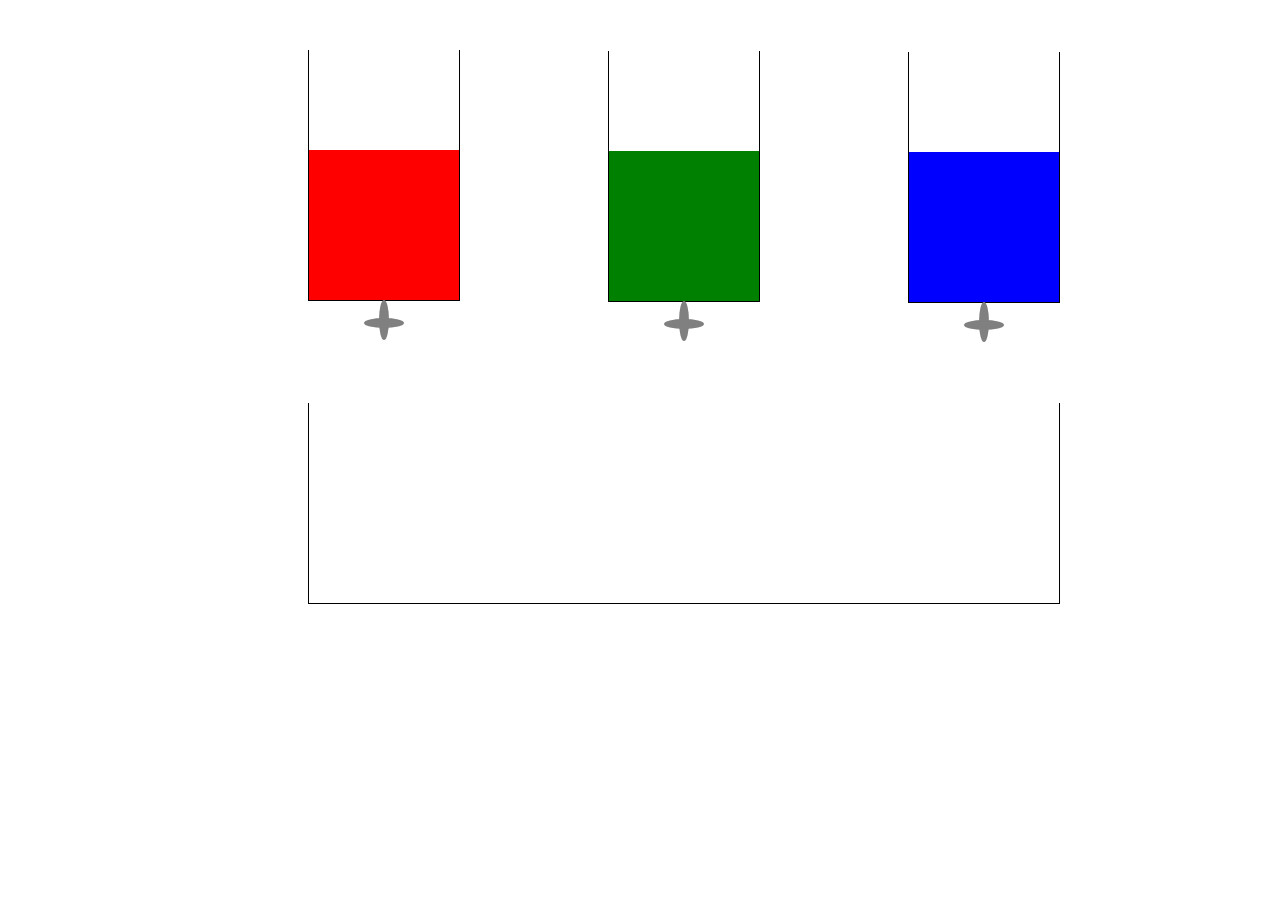
<file: 12 (RGB Water Tank)/index.html>
<!DOCTYPE html>
<html lang="en">
<head>
	<meta charset="UTF-8">
	<title>Document</title>
	<link rel="stylesheet" href="index.css">
	<script src="https://ajax.googleapis.com/ajax/libs/jquery/3.2.1/jquery.min.js"></script>
	<script src="index.js"></script>
</head>
<body>
	<div class="top">
		<div  class="top1">
			<div class="top11">
				
			</div>
			<div class="top12" id="top12">
				
			</div>
			<div class="top13" id="top13">
				
			</div>
			<div class="top14" id="top14">
				
			</div>
		</div>
		<div  class="top2">
			<div class="top22">
				
			</div>
			<div class="top21" id="top21">
				
			</div>
			<div class="top23" id="top23">
				
			</div>
			<div class="top24" id="top24">
				
			</div>
		</div>
		<div  class="top3">
			<div class="top33">
				
			</div>
			<div class="top31" id="top31">
				
			</div>
			<div class="top32" id="top32">
				
			</div>
			<div class="top34" id="top34">
				
			</div> 
		</div>
		<div  class="top4">
			<div class="top44" id="top44">
				
			</div>
		</div>
	</div>
</body>
</html>
</file>
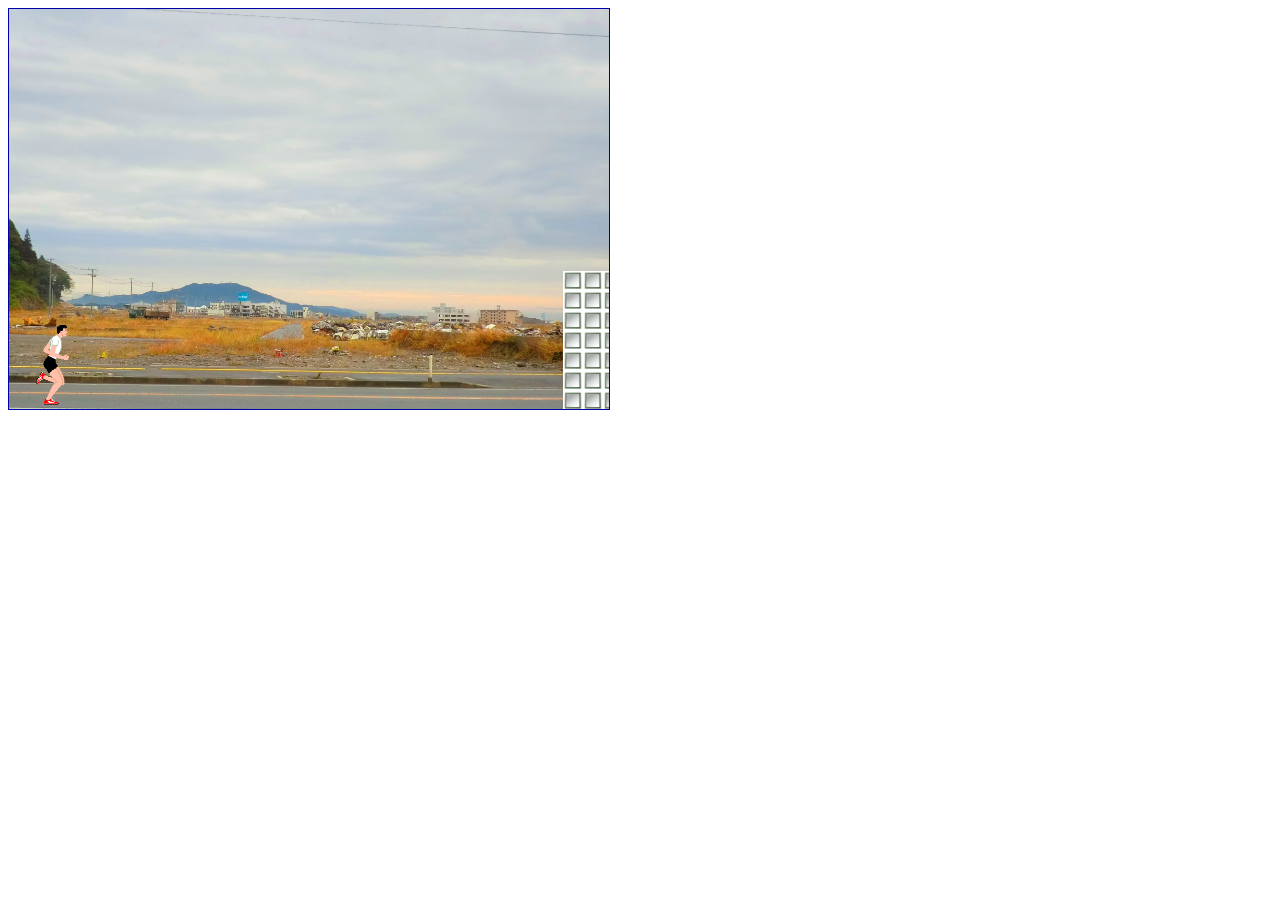
<file: 3 (Building Jump)/index.html>
<!DOCTYPE html>
<html>
<head>
	<title>
		Puzzle 1 - Codingmart Technologies
	</title>
	<script src="jquery-1.11.1.min.js"></script>
	<style>
		.panel{
			height: 400px;
			width: 600px;
			position: relative;
			border: 1px solid #00a;
			overflow: hidden;
			background-image: url('street.png');
			background-size: cover;
		}
		.person img {
			height: 90px;
		}
		.person{
			display: inline-block;
			position: absolute;
			bottom: 0px;
			/*-webkit-transition: all 0.1s ease-in-out;
			   -moz-transition: all 0.1s ease-in-out;
			    -ms-transition: all 0.1s ease-in-out;
			     -o-transition: all 0.1s ease-in-out;
			        transition: all 0.1s ease-in-out;*/
		}
		.pillar{
			bottom: 0px;
			position: absolute;
			background-image: url('building.jpg');
			background-size: 20px 20px;
		}
		.red{
			color:red;
		}
	</style>
</head>
<body>
	<div class="panel">
		<div class="person">
			<img src="person.gif" alt="">
		</div>
	</div>
	<!-- <p id="somed"></p> -->
	<!-- <p id="somet"></p> -->
    <!-- <p id="somex" class="red">Jump called !</p> -->
	<script>
		$(document).ready(function($) {
			var height;
			var width;
			function createElement(height,width) {
				newElement = $('<span/>',{
					class: "pillar",
				})
				rightSize = width + 5 ;
				leftSize = width + 600 +5 ;

				newElement.css({height: height+'px', width: width+'px',left: leftSize+'px'})
				newElement.appendTo('.panel')
				newElement.animate({
					left: '-'+rightSize+'px'
				},3000, function() {
					newElement.remove()
					redraw()
				});

			}
			function redraw(){
				height = Math.floor(Math.random() * (300 - 10)) + 10
				width = Math.floor(Math.random() * (300 - 30)) + 30
				//$("#somed").html("height:"+height+" | width:"+width);
				createElement(height,width)
			}
			redraw()

			function checkPillar(){
				setTimeout(function() {
					Jump()
					checkPillar()
				})
			}
			checkPillar()
			
			function Jump(){
					//$("#somex").toggleClass("red");
					
					var n = parseInt($(".pillar").css("left")); //convert to get Int Value
					
					//$("#somet").html("left:"+leftSize+" | right:"+rightSize+" | pillar:"+n);
					
					
					if(n < 100){
						$(".person").css({bottom: height});
					}
					if(n < -width){
						$(".person").css({bottom: '0'});
					}
					//$(".person").animate({ bottom: '230px' }, 3000);
				}
		});
	</script>
</body>
</html>
</file>
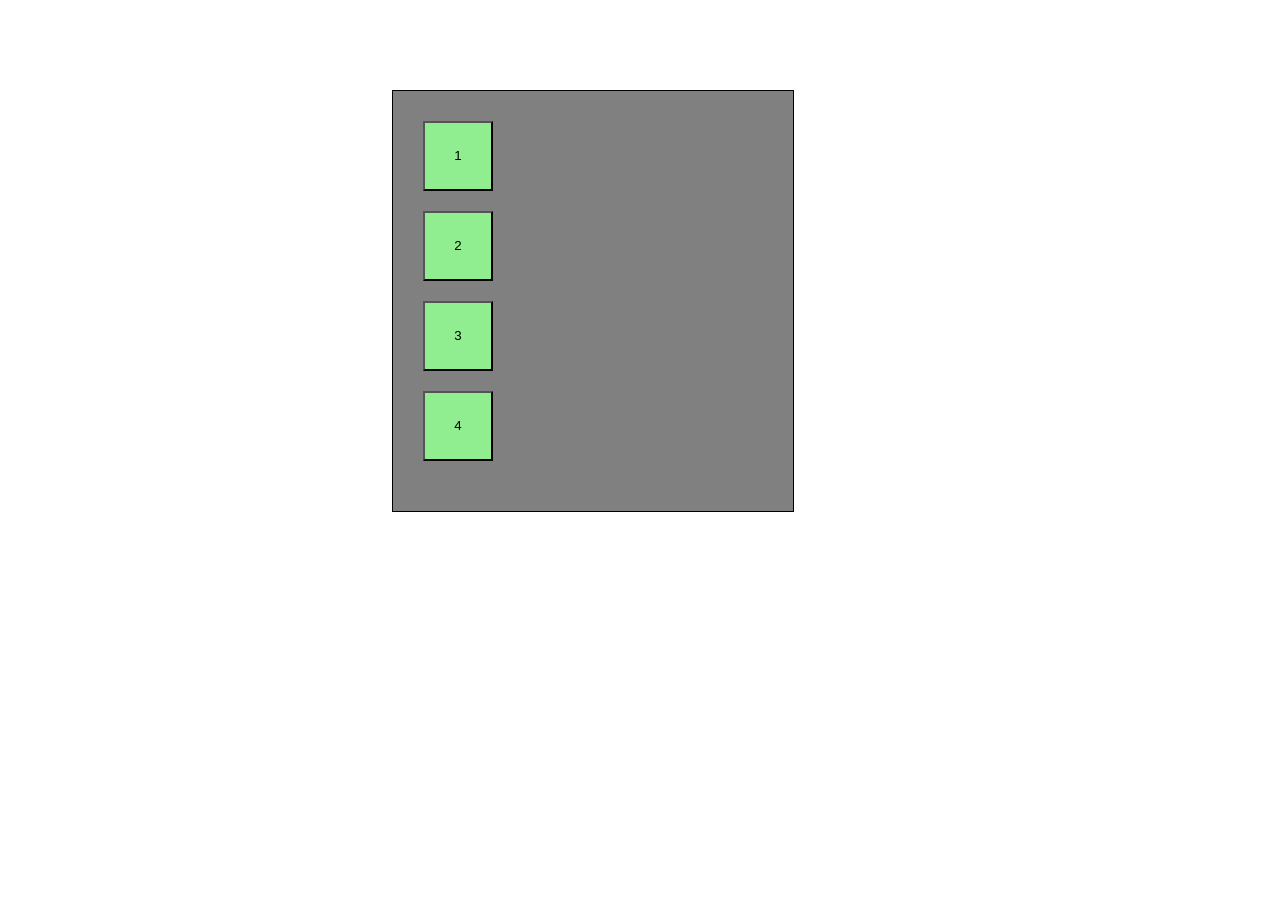
<file: 8 (4 Box Move)/index.html>
<!DOCTYPE html>
<html lang="en">
<head>
	<meta charset="UTF-8">
	<title>Mainpage</title>
	<link rel="stylesheet" href="index.css">
	<script src="http://code.jquery.com/jquery-3.2.1.js"></script>
	<script type="text/javascript" src="index.js"></script>
</head>
<body>
	<div id="box">
		<button id="button1">1</button>
		<button id="button2">2</button>
		<button id="button3">3</button>
		<button id="button4">4</button>
	</div>
</body>
</html>
</file>
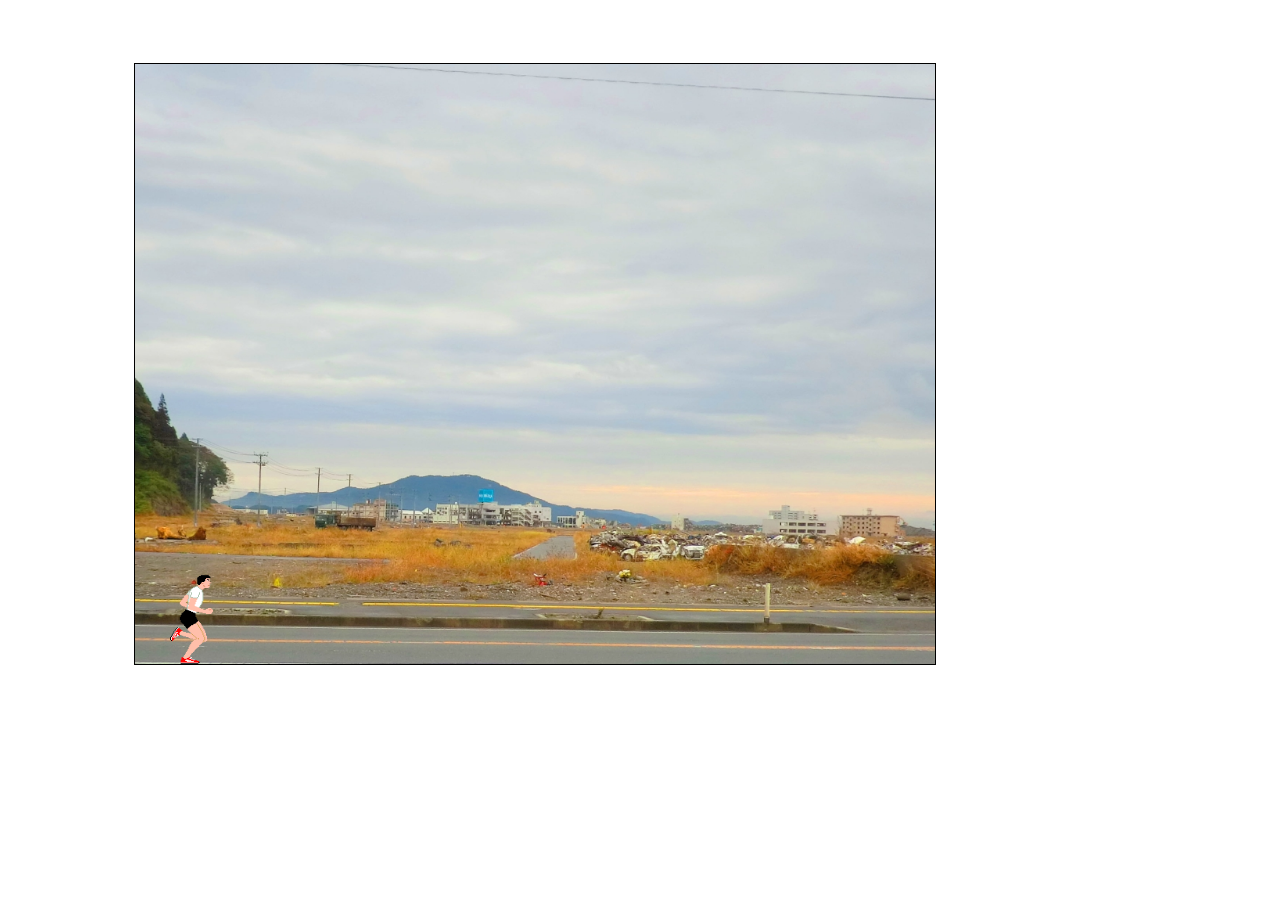
<file: 3 (Building Jump)/Another One/index.html>
<!DOCTYPE html>
<html lang="en">
<head>
    <meta charset="UTF-8">
    <title>Puzzle1</title>
    <style>
        .backimg
        {
            position: relative;
            width: 800px;
            height: 600px;
            overflow:hidden;
            margin-left:10%;
            margin-top:5%;
            border: 1px solid black;
            background-image:url("street.png");
            background-size:cover ;
        }
        .img1
        {
            position: absolute;
            bottom:0px;
            width: 100px;
            height: 100px;
        }
        .flat
        {
            position: absolute;
            background-image: url("building.jpg");
            background-size: 20px 20px;
            background-repeat:repeat;
            bottom:0px;
            right: -300px;
            height: 200px;
            width: 100px;
            border:1px solid black;
        }
    </style>
    <script src="https://ajax.aspnetcdn.com/ajax/jQuery/jquery-3.3.1.min.js"></script>
    <script>
     $(document).ready(function()
     {
     setInterval(function(){
         newflat=$('<span/>',{
             class:"flat"
         });
         newflat.appendTo('.backimg');
         var a=Math.random();
         var height=(30*a)+20;
         var width=(10*a)+20;
         newflat.css({"height":height+"%","width":width+"%"});
         var left=0-width-2;
         newflat.animate({"left":left+"%"},3500,function(){
             $(".img1").css("bottom","0px");
             clearInterval(itr);
         });
         var itr=setInterval(function(){
             $(".img1").css("bottom",height+"%");
         },2200);
     },2500);
    });
    </script>
</head>
<body>
<div class="backimg">
<img class="img1" src="person.gif" alt="image"></div>
</div>
</body>
</html>
</file>
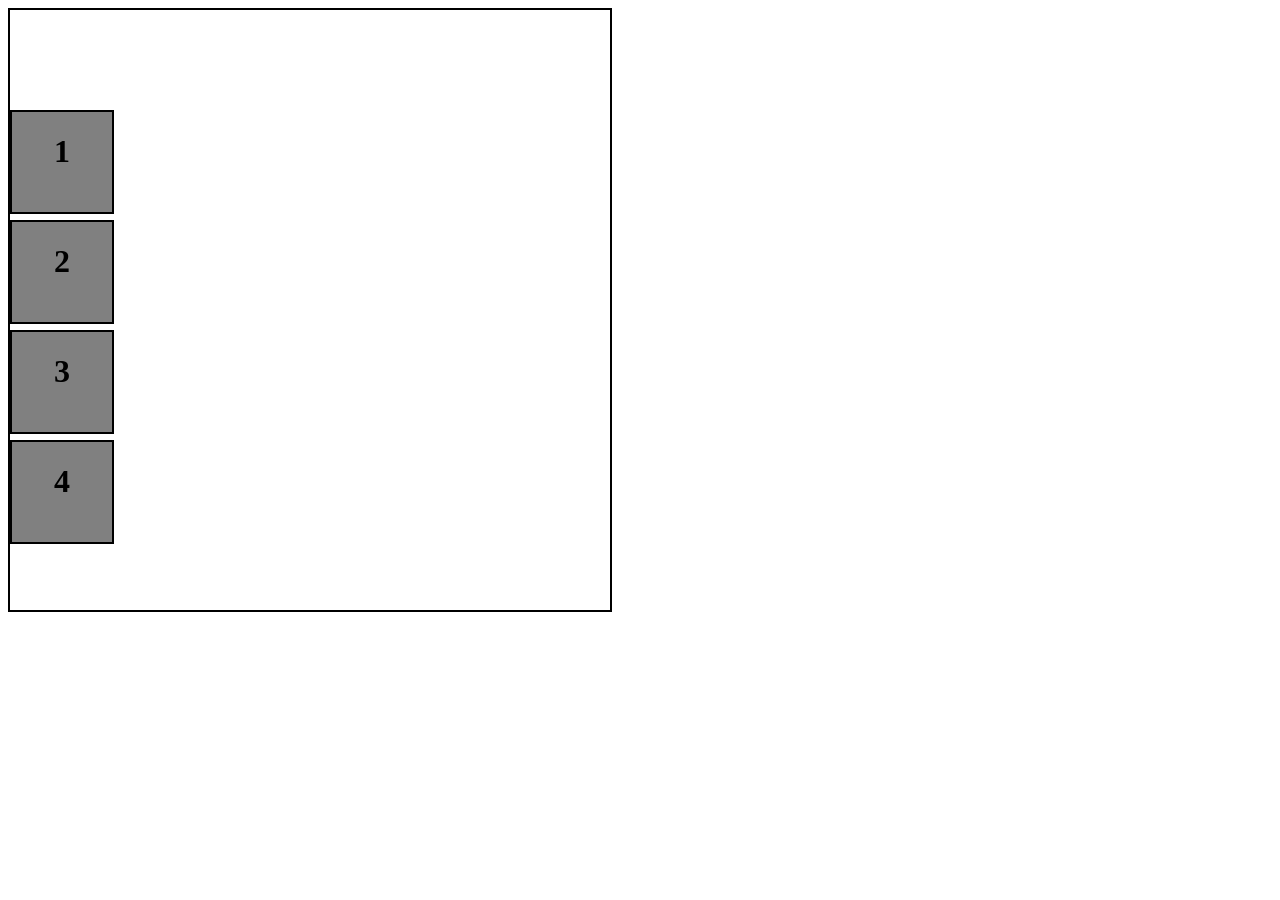
<file: 8 (4 Box Move)/Another One/index.html>
<html>
<head>
<title>Puzzle 2.2
</title>
<link href="st.css" type="text/css" rel="stylesheet">
<script src="jquery-1.11.1.min.js"></script>
<script src="scrip.js"></script>
</head>
<body>
<div id="continer">
<div id="box1">
<h1>1</hi>
</div>
<div id="box2">
<h1>2</hi>
</div>
<div id="box3">
<h1>3</hi>
</div>
<div id="box4">
<h1>4</hi>
</div>
</div>
</body>
</html>
</file>
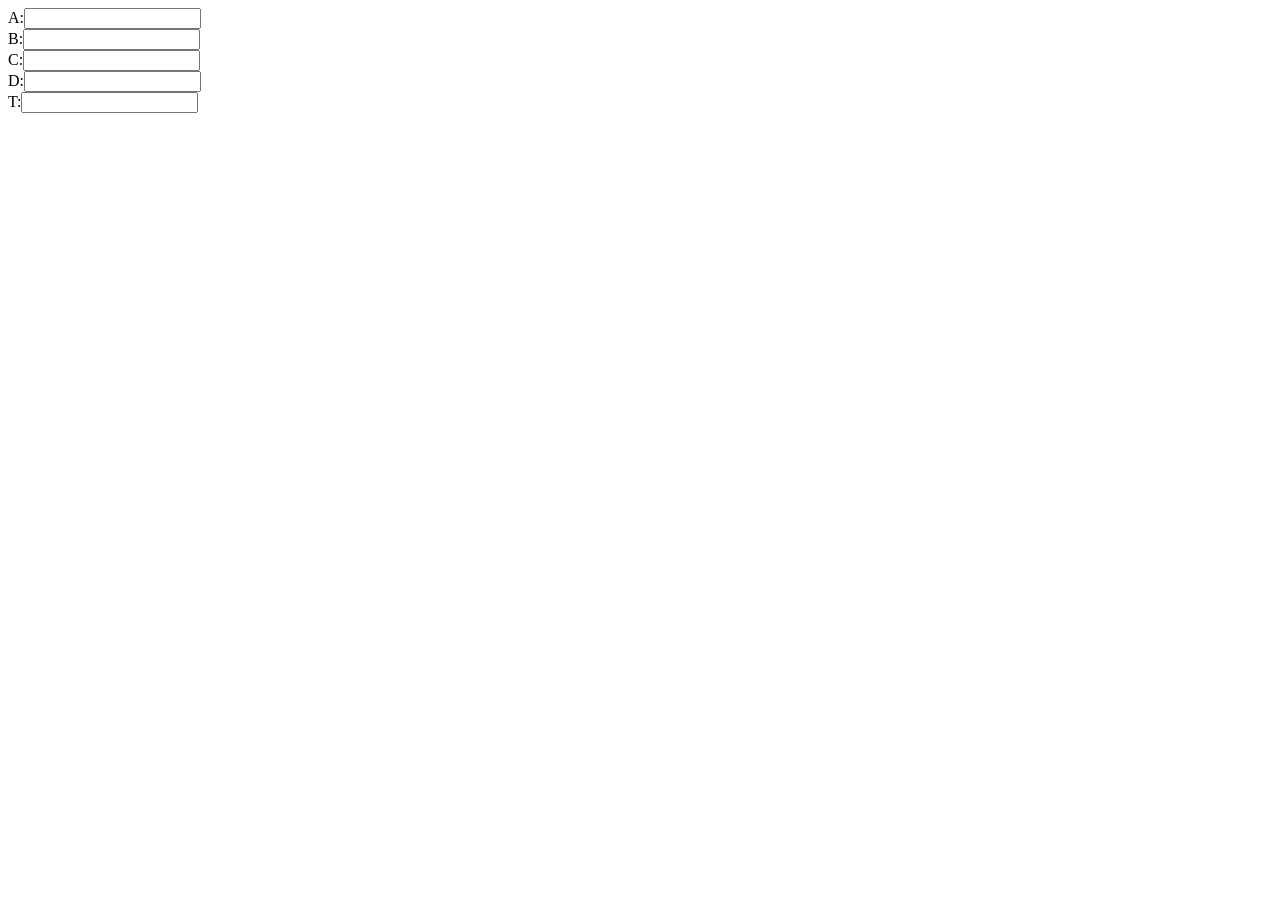
<file: 1 (4 Sum)/index EY.html>
<!DOCTYPE html>
<html>
<head>
	<title>Sample 4 Sum</title>
	<script src="jquery-1.11.1.min.js"></script>
	<script src="https://ajax.googleapis.com/ajax/libs/jquery/3.3.1/jquery.min.js"></script>
	<script type="text/javascript">
		$(document).ready(function()
		{
			var t1=0;
			var y1=false,y2=false,y3=false,y4=false,y5=false;
			var x1,x2,x3,x4,x5;
			$(".a1").blur(function()
			{
			  x1=parseInt($(".a1").val());
              t1++;
              y1=true;
              check();
			});
			$(".a2").blur(function()
			{
			  x2=parseInt($(".a2").val());
              t1++;
              y2=true;
              check();
			});
			$(".a3").blur(function()
			{
			  x3=parseInt($(".a3").val());
              t1++;
              y3=true;
              check();
			});
			$(".a4").blur(function()
			{
			  x4=parseInt($(".a4").val());
              t1++;
              y4=true;
              check();
			});
			$(".a5").blur(function()
			{
			  x5=parseInt($(".a5").val());
              y5=true;
			});
			function check()
			{
			if(y5==true && t1==3)
			{
				if(y2==true && y3==true && y4==true)
				{
					var ans=x5-(x2+x3+x4);
					$(".a1").val(ans);
				}
				else if(y3==true && y4==true && y1==true)
				{
					var ans=x5-(x3+x4+x1);
					$(".a2").val(ans);
				}
				else if(y4==true && y1==true && y2==true)
				{
					var ans=x5-(x4+x1+x2);
					$(".a3").val(ans);
				}
				else  if(y1==true && y2==true && y3==true)
				{
					var ans=x5-(x1+x2+x3);
					$(".a4").val(ans);
				}
			}
		}
		});
	</script>
</head>
<body>
A:<input type="text" class="a1" name="a" /><br />
B:<input type="text" class="a2" name="b" /><br />
C:<input type="text" class="a3" name="c" /><br />
D:<input type="text" class="a4" name="d" /><br />
T:<input type="text" class="a5" name="t" /><br />
</body>
</html>
</file>
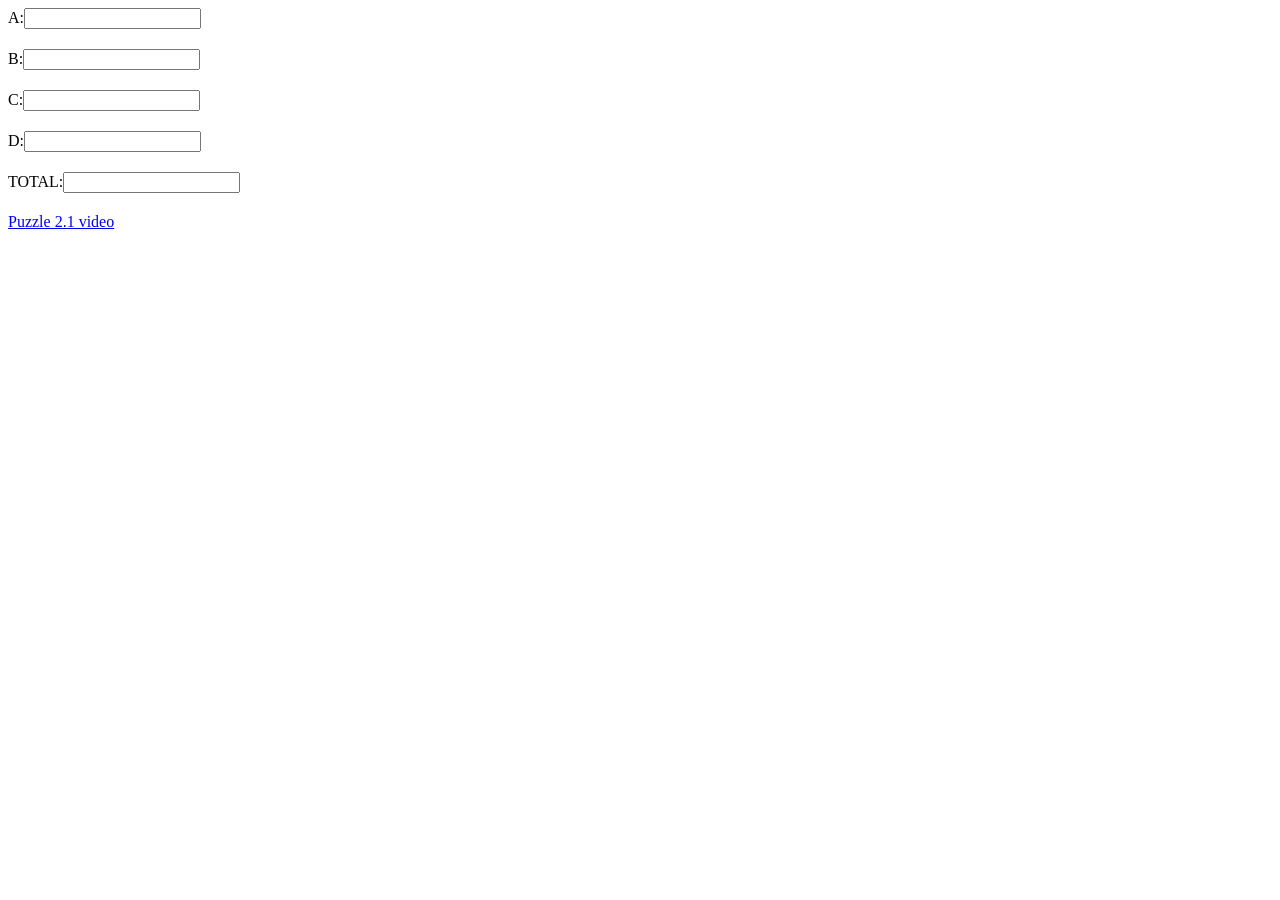
<file: 1 (4 Sum)/index JQ.html>
<!doctype html>
<html>
 <head>
  <title>Puzzle 2.1</title>
  <script src="jquery-1.11.1.min.js"></script>
  <style>
     input{
         margin-bottom: 20px;
     }
     </style>
 </head>
 <body>
     <form id="form">
         <label>A:<input type="text" id="a" name="a" /><br /></label>
         <label>B:<input type="text" id="b" name="b" /><br /></label>
         <label>C:<input type="text" id="c" name="c" /><br /></label>
         <label>D:<input type="text" id="d" name="d" /><br /></label>
         <label>TOTAL:<input type="text" id="total" name="total" /></label>
     </form>
     <a href="https://www.youtube.com/watch?v=Z1x4v6yFQnQ">Puzzle 2.1 video</a>
  <script src="https://ajax.googleapis.com/ajax/libs/jquery/2.2.4/jquery.min.js"></script>
  <script src="script.js" type="text/javascript"></script>
 </body>
</html>
</file>
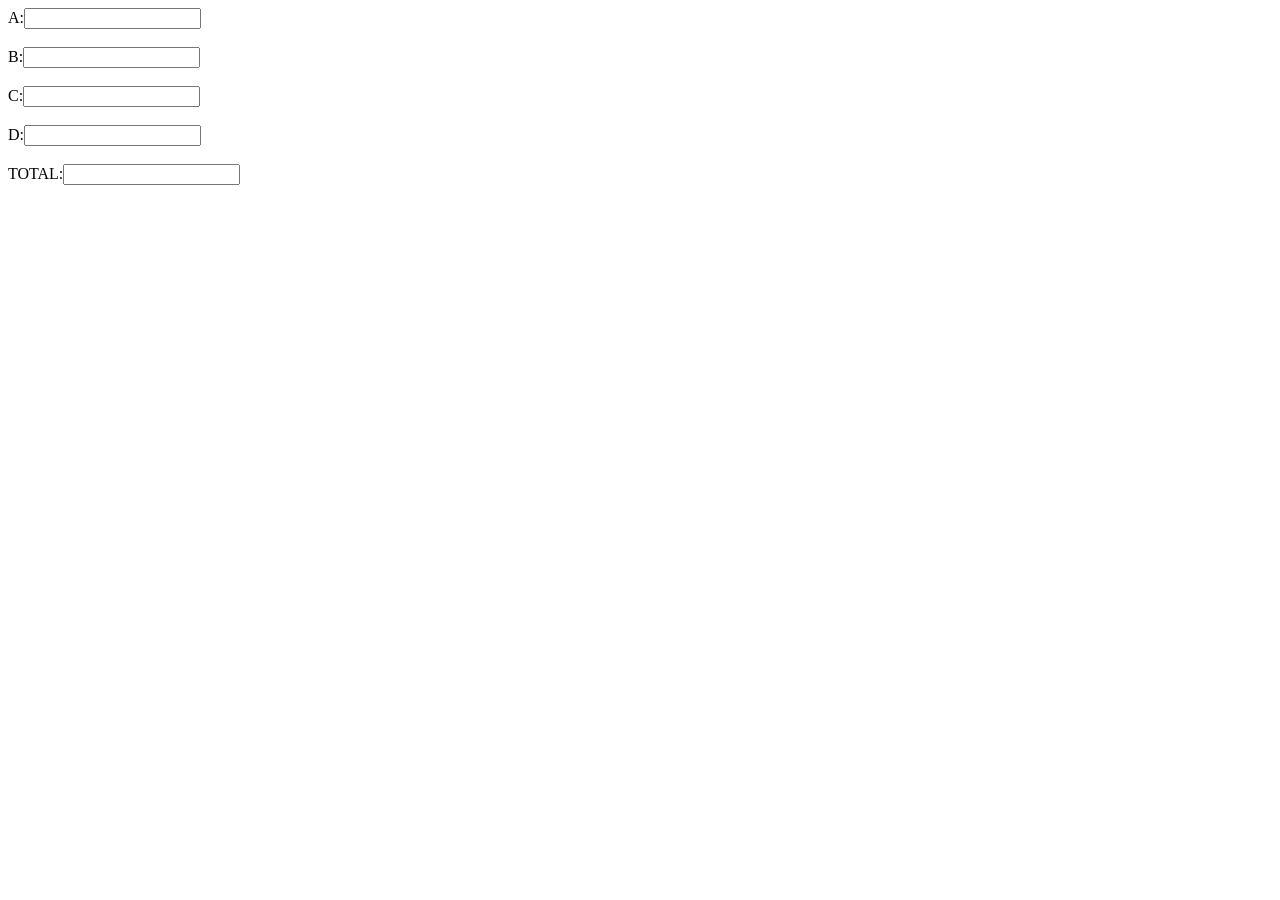
<file: 1 (4 Sum)/index JS.html>
<!DOCTYPE html>
<html>
<head>
	<title>put number in four div create total</title>
	<script type="text/javascript">
		function func()
		{
			 var c = 0;
	   var d ;
	if(document.f1.s.value!=''){
	      if(document.f1.a.value!="")c++;
		  else d=1;
		  if(document.f1.b.value!="")c++;
		  else d=2;
		  if(document.f1.c.value!="")c++;
		  else d=3;
		  if(document.f1.d.value!="")c++;
		  else d=4;
	      if(c==3){
		    var tot = parseInt(document.f1.s.value);
			var x , y, z;
		    switch(d){
			  case 1:
			  x=parseInt(document.f1.b.value);
			  y=parseInt(document.f1.c.value);
			  z=parseInt(document.f1.d.value);
			  document.f1.a.value=tot-x-y-z;
			  break;
			  case 2:
			  x=parseInt(document.f1.a.value);
			  y=parseInt(document.f1.c.value);
			  z=parseInt(document.f1.d.value);
			  document.f1.b.value=tot-x-y-z;
			  break;
			  case 3:
			  x=parseInt(document.f1.a.value);
			  y=parseInt(document.f1.b.value);
			  z=parseInt(document.f1.d.value);
			  document.f1.c.value=tot-x-y-z;
			  break;
			  case 4:
			  x=parseInt(document.f1.a.value);
			  y=parseInt(document.f1.b.value);
			  z=parseInt(document.f1.c.value);
			  document.f1.d.value=tot-x-y-z;
			  break;
			
			}
		  }
	   }else{
         if((document.f1.a.value!="")&&(document.f1.b.value!="")&&(document.f1.c.value!="")&&(document.f1.d.value!="")){
		   document.f1.s.value=parseInt(document.f1.a.value)+parseInt(document.f1.b.value)+parseInt(document.f1.c.value)+parseInt(document.f1.d.value);
		 }
	   }
	    }
	</script>
</head>
<body>
<form name="f1">
A:<input type="number" onKeyUp="func()" name="a"><br><br>
B:<input type="number" onKeyUp="func()" name="b"><br><br>
C:<input type="number" onKeyUp="func()" name="c"><br><br>
D:<input type="number" onKeyUp="func()" name="d"><br><br>
TOTAL:<input type="number" onKeyUp="func()" name="s">
</form>
</body>
</html>
</file>
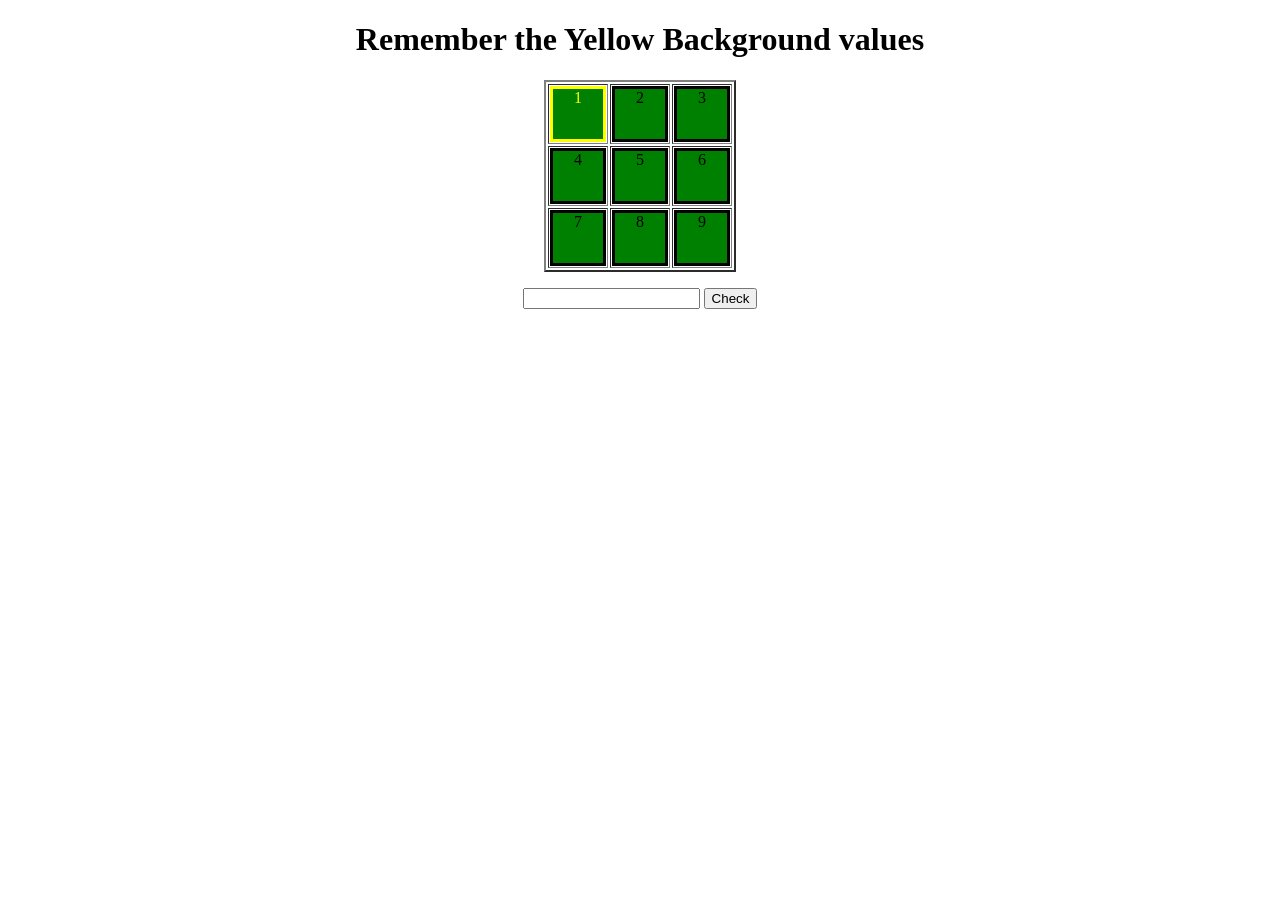
<file: 10 (Remember)/Remember.html>
<!DOCTYPE html>
<html>
<head>
	<script src="https://ajax.googleapis.com/ajax/libs/jquery/3.3.1/jquery.min.js"></script>

<style>
div {
			width: 50px;
			height: 50px;
			background-color: green;
			border-style: solid;
			text-align: center;
		}
</style>
</head>
<body>
<center>
	<h1>Remember the Yellow Background values</h1>
<table border="2" id="myDIV">
	<tr>
		<td><div id="d0">1</div></td>
			<td><div id="d1">2</div></td>
				<td><div id="d2">3</div></td>
	</tr>
	<tr>
		<td><div id="d3">4</div></td>
			<td><div id="d4">5</div></td>
				<td><div id="d5">6</div></td>
	</tr>
	<tr>
		<td><div id="d6">7</div></td>
			<td><div id="d7">8</div></td>
				<td><div id="d8">9</div></td>
	</tr>
</table>
<p id="demo2"></p>
<form name=f>
	<input type="text" name="in">
	<input type="button" name="ok" value="Check" onclick="chec()">
</form>

</center>



<script>
    var tim=setInterval(myFun,400);
    var i=0;
    var x="";
    function myFun()
    {
        document.getElementById("d0").style.color = "black";
        document.getElementById("d1").style.color = "black";
        document.getElementById("d2").style.color = "black";
        document.getElementById("d3").style.color = "black";
        document.getElementById("d4").style.color = "black";
        document.getElementById("d5").style.color = "black";
        document.getElementById("d6").style.color = "black";
        document.getElementById("d7").style.color = "black";
        document.getElementById("d8").style.color = "black";
     var div="d";
     //var div="w";  //demo
     var dvalue=Math.floor(Math.random() * 8);
     var d=div.concat(dvalue);
     document.getElementById(d).style.color = "yellow";
     //document.getElementById(w).style.color = "pink";  //demo
      dvalue=parseInt(dvalue)+parseInt(1);
     if(x.includes(dvalue))
     {}
     else
     {
     	x=x.concat(dvalue);
     }
          console.log(x);
      i++;
     if(i>5)
     {
    document.getElementById("myDIV").style.display = "none";
     clearInterval(tim);
     }
    }
    function chec()
    {
    	var c=f.in.value;
    	if(x==c)
    	{
    	document.getElementById("demo2").innerHTML="true";	
    	}
    	else
    	{
    		document.getElementById("demo2").innerHTML="false";
    	}
    }

</script>

</body>
</html>
</file>
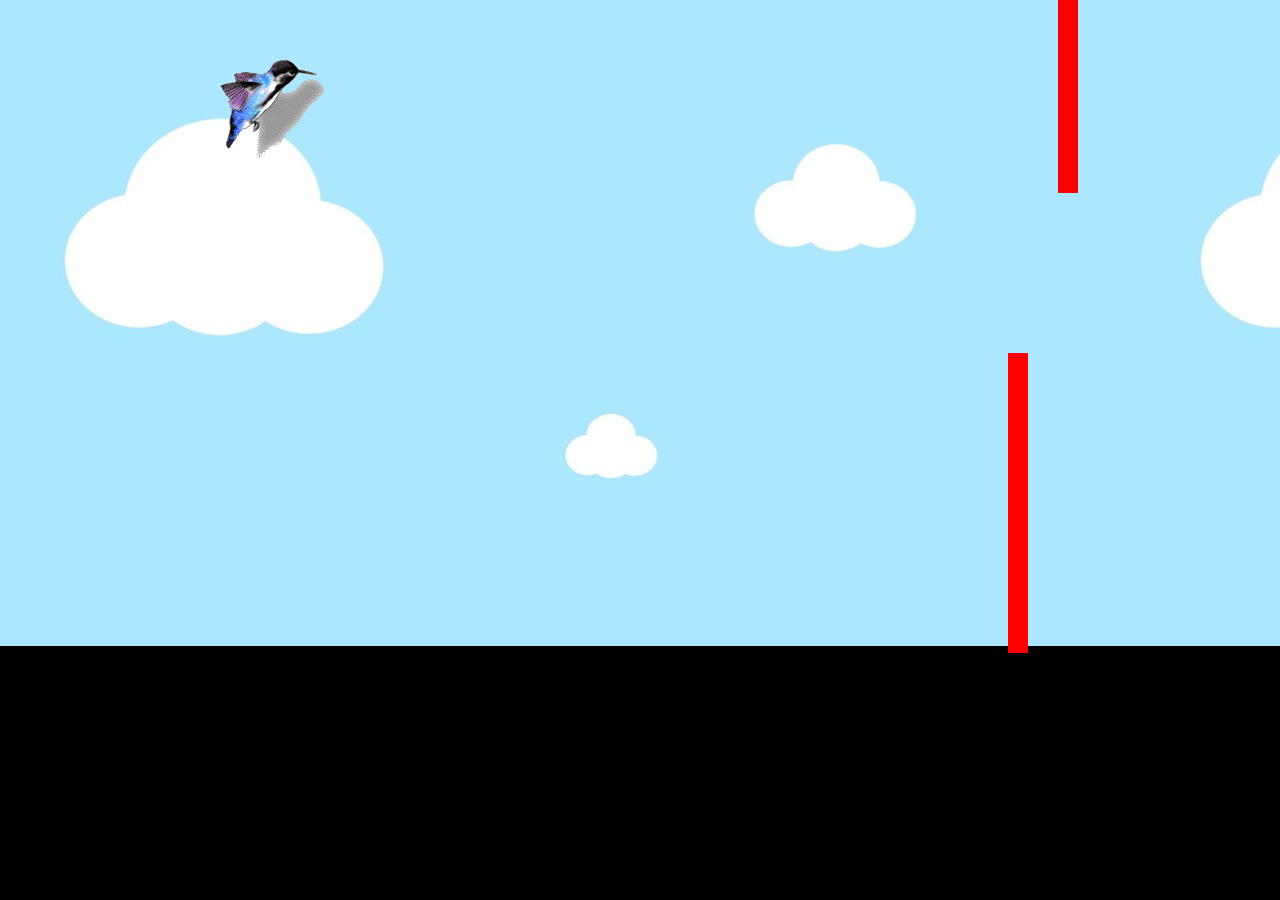
<file: 13 (Fly)/fly.html>
<html>
<head>
<link href="st.css" type="text/css" rel="stylesheet"/>
 <script src="jquery-1.11.1.min.js"></script>
<script src="fscr.js"></script>
</head>
<body >

  <div id="banner" >
  <div id="bri1">
</div>
<div id="bri2">
</div>
  <img src="bird.gif" id="bird"/>
 
  </div>
</body>
</html>
</file>
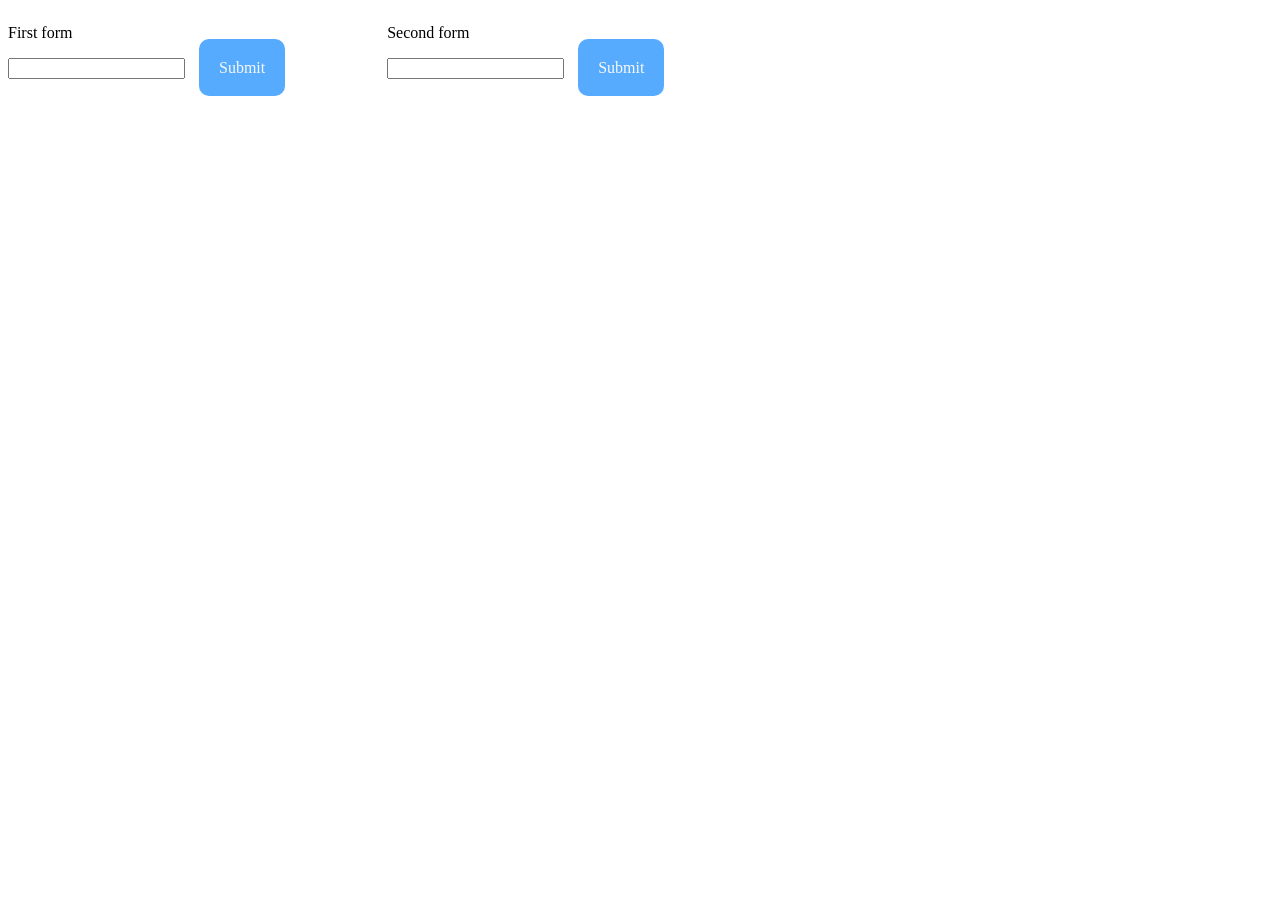
<file: 2 (A B Form)/index CX.html>
<!doctype html>
<html>
 <head>
  <title>Puzzle 2.5</title>
  <script src="jquery-1.11.1.min.js"></script>
 <link href="style.css" type="text/css" rel="stylesheet" > 
 </head>
 <body>
   <div id="firstform">
      <p>First form</p>
      <input id="f" type="text" name="first" />
      <span id="fbutton" class="button">Submit</span>
      <div id="fcontent"></div>
   </div>
   <div id="secondform">
     <p>Second form</p>
      <input id="s" type="text" name="second" />
      <span id="sbutton" class="button">Submit</span>
      <div id="scontent"></div>
   </div>
   <div id=result></div>

  <script src="https://ajax.googleapis.com/ajax/libs/jquery/2.2.4/jquery.min.js"></script>
  <script src="script.js" type="text/javascript"></script>
 </body>
</html>
</file>
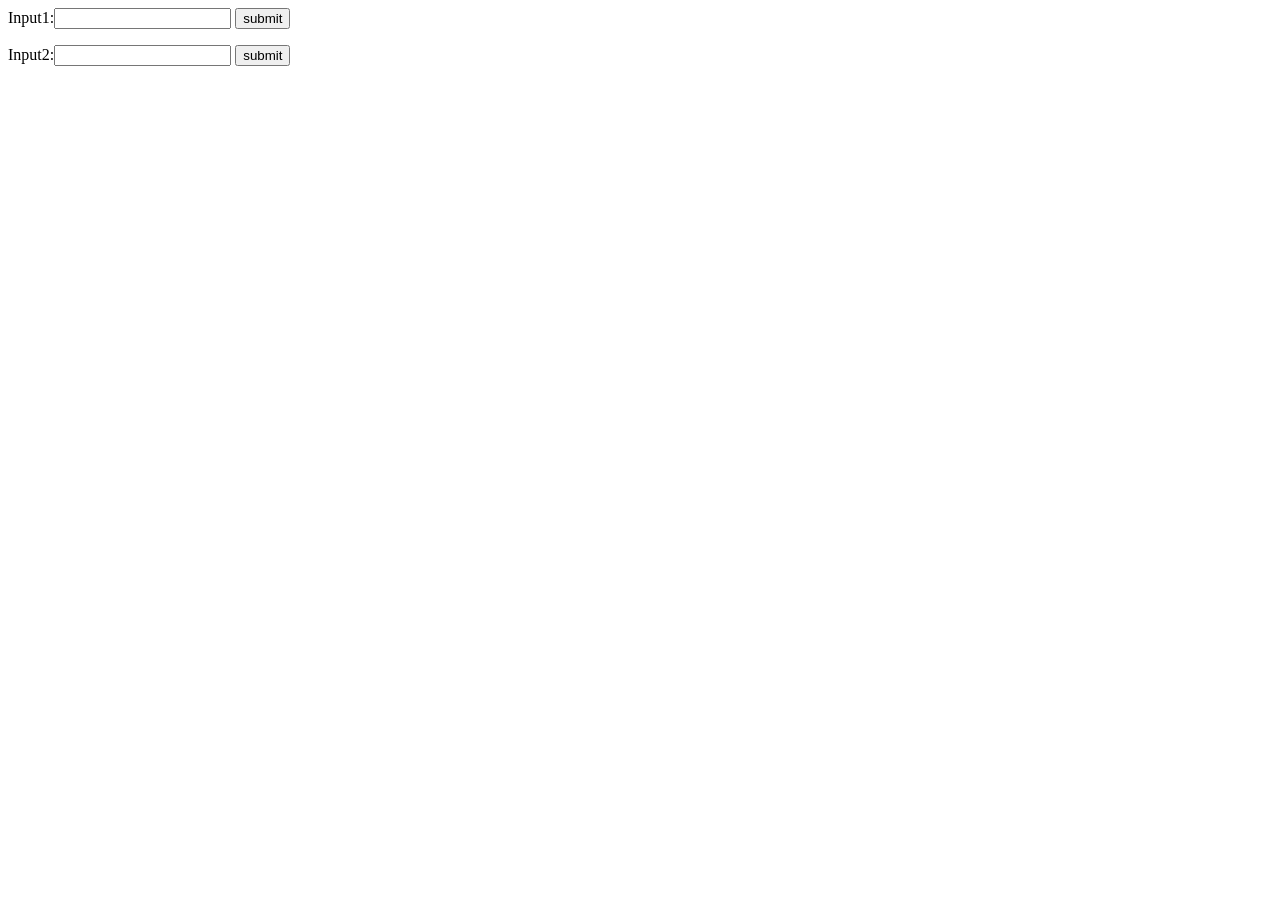
<file: 2 (A B Form)/index EY.html>
<!DOCTYPE html>
<html>
<head>
	<title>Sample Form</title>
	<script src="jquery-1.11.1.min.js"></script>
	<script src="https://ajax.googleapis.com/ajax/libs/jquery/3.3.1/jquery.min.js"></script>
	<script type="text/javascript">
		$(document).ready(function(){
			var ar=new Array();
			$(".b1").click(function()
			{
				var x=$(".v1").val();
				$(".i1").append(x+"<br>");
				ar.push(x);
			});
			$(".b2").click(function()
			{
				var x1=$(".v2").val();
				$(".i2").append(x1+"<br>");
				for(var i=0;i<ar.length;i++)
				{
					var sum=parseInt(x1)+parseInt(ar[i]);
					if(parseInt(sum)>=100)
					{
						$(".ans").append(x1+"+"+ar[i]+"="+sum+"<br>");
					}
				}
			});

		});
	</script>
</head>
<body>
  Input1:<input type="text" name="a" class="v1">
  <input type="button" name="a1" value="submit" class="b1">
  <p class="i1"></p>
  Input2:<input type="text" name="b" class="v2">
  <input type="button" name="a1" value="submit" class="b2">
  <p class="i2"></p>
  <br>
  <br>
  <br>
  <h1 class="ans"></h1>
</body>
</html>
</file>
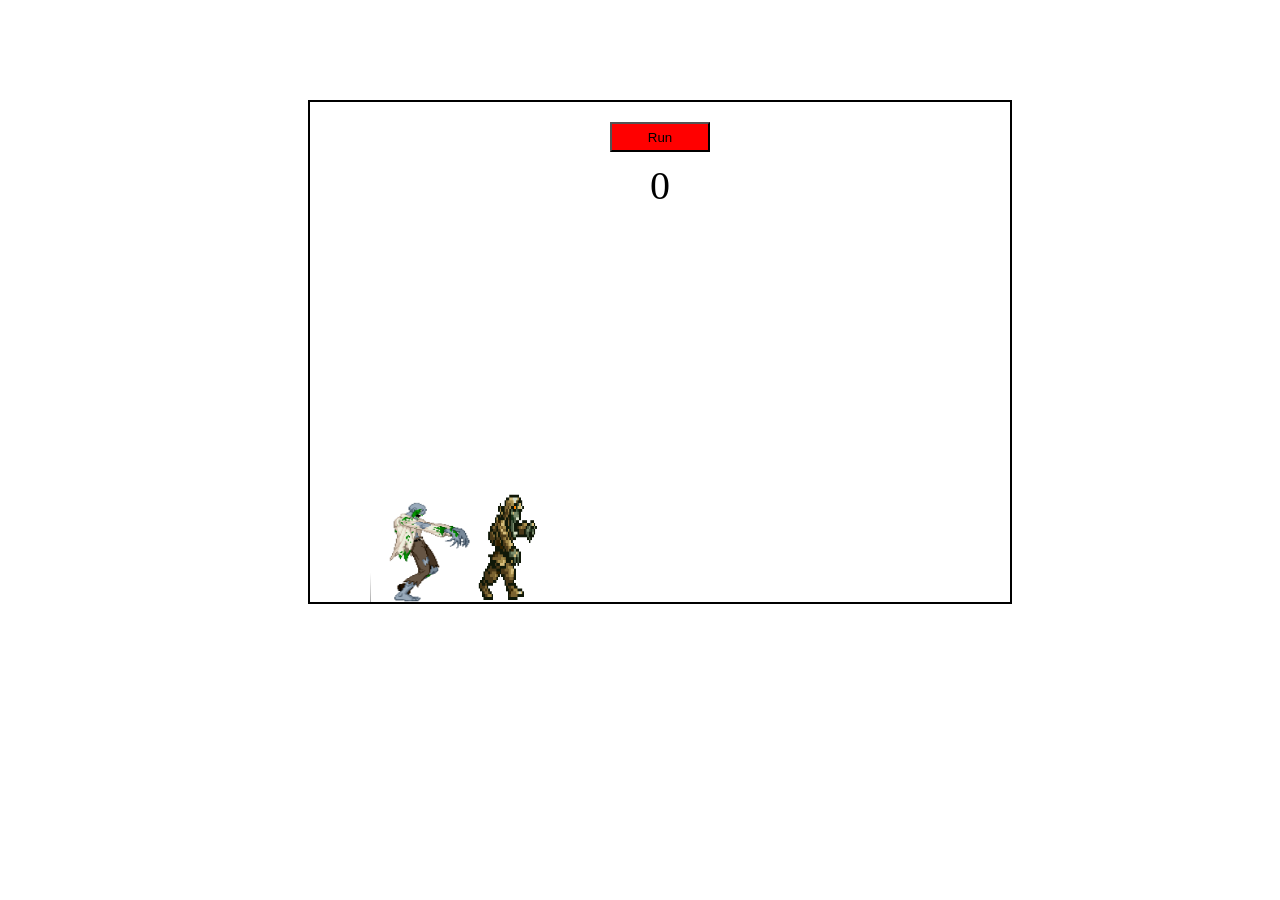
<file: 5 (Devil)/zombio.html>
<!DOCTYPE html>
<html lang="en">
<head>
	<meta charset="UTF-8">
	<title>Document</title>
	<link rel="stylesheet" href="zombio.css">
	<script src="http://code.jquery.com/jquery-3.2.1.js"></script>
	<script type="text/javascript" src="zombio.js"></script>
</head>
<body>

	<div id="zombio">
		<div><button id="run">Run</button>
		<span id="output">0</span></div>
		<button id="stop">Restart</button>
		<h5 id="gameover">Game over</h5>
		<div><img src="5d5ed2917f0a764ce2123f35cc353240.gif" id="image1">
			<img src="Screenshot (213).png" alt="another" id="image11">
		</div>
		<div><img src="HTTP2ZpbGVzLmdhbWViYW5hbmEuY29tL2ltZy9pY28vc3ByYXlzL3pvbWJpZS1ndXkuZ2lm.gif" id="image2">
			<img src="Screenshot (214).png" alt="alter" id="image22">
		</div>
	</div>
	
</body>
</html>
</file>
<file: 12 (RGB Water Tank)/index.css>
.top{
	margin-top:50px;
	margin-left: 200px;
	height: 600px;
	width: 900px;
}

.top1{
	
	border:1px solid black;
	border-top: none;
	margin-left: 100px;
	height: 250px;
	width:150px;
}

.top2{
	border:1px solid black;
	border-top: none;
	margin-top:-250px;
	margin-left: 400px;
	height: 250px;
	width:150px;
}

.top3{
	border:1px solid black;
	border-top: none;
	margin-top:-250px;
	margin-left: 700px;
	height: 250px;
	width:150px;
}

.top4{
	border:1px solid black;
	border-top: none;
	margin-top:100px;
	margin-left: 100px;
	height: 200px;
	width:750px;
}

.top11,.top22,.top33{
	border-radius: 90%;
	height: 40px;
	width: 10px;
	background-color: gray;
}

.top12,.top21,.top31{
	border-top: none;
	border-radius: 90%;
	height: 10px;
	width: 40px;
	background-color: gray;
}

.top11,.top22,.top33{
	position: absolute;
	margin-top:250px;
	margin-left: 70px;
}
.top12,.top21,.top31{
	position: absolute;
	margin-left: 55px;
	margin-top:268px;
}

.top13,.top23,.top32{
	margin-top: 100px;
	position: absolute;
	height:150px;
	width: 150px;
}

.top14,.top24,.top34{
	border-radius: 80px;
	height: 100px;
	width: 10px;
	margin-left: 70px;
	margin-top:290px;
	position: absolute;
}

.top44{
	position: absolute;
	margin-top:200px;
	height: 0px;
	width: 750px;

}
.top32,.top34{
	background-color: blue;
}

.top13,.top14{
	background-color: red;
}
.top23,.top24{
	background-color: green;
}
</file>
<file: 8 (4 Box Move)/index.css>
body{
	width:100%;
	height:100%;
}

#box{
	width:400px;
	height:420px;
	background-color:gray;
	border:1px solid black;
	margin-left:30%;
	margin-top:7%;
}

#button1{
	position:absolute;
	width:70px;
	height:70px;
	background-color:lightgreen;
	margin-top:30px;
	margin-left:30px;
}

#button2{
	position:absolute;
	width:70px;
	height:70px;
	background-color:lightgreen;
	margin-top:120px;
	margin-left:30px;
}

#button3{
	position:absolute;
	width:70px;
	height:70px;
	background-color:lightgreen;
	margin-top:210px;
	margin-left:30px;
}

#button4{
	position:absolute;
	width:70px;
	height:70px;
	background-color:lightgreen;
	margin-top:300px;
	margin-left:30px;
}
</file>
<file: 8 (4 Box Move)/Another One/st.css>
#continer{
width:600px;
height:600px;
border:2px solid black;

}
#box1{
	width:100px;
height:100px;
border:2px solid black;
background-color:gray;
margin:100px auto;
position:absolute;
}
#box2{
	width:100px;
height:100px;
border:2px solid black;
background-color:gray;
position:absolute;
margin:210px auto;
}
#box3{
	width:100px;
height:100px;
border:2px solid black;
background-color:gray;
margin:320px auto;
position:absolute;
}
#box4{
	width:100px;
height:100px;
border:2px solid black;
background-color:gray;
margin:430px auto;
position:absolute;
}
h1{
	text-align:center;
}
body { 
 position: fixed;
 
 }
</file>
<file: 13 (Fly)/st.css>
img{
position:absolute;
border:0;
}
body{ margin: 0px; background: #000; }
div#banner{
	width: 100%;
	height: 300px;
	margin: 0px auto;
	/* overflow: hidden; */
	background: url(clouds.jpg) repeat;
	padding:173px;
	animation: animate-background linear 15s infinite;
}
@keyframes animate-background {
	from { background-position: 300px 0px; } 
	to { background-position: 0px 0px; }
}
div#banner > h1{
	color: #FFF;
	padding: 50px;
}
#bri1{
	width:20px;
	height:200px;
	background-color:red;
	margin-top:-180px;
	position:absolute;

}
#bri2{
	width:20px;
	height:300px;
	background-color:red;
	margin-top:180px;
	position:absolute;

}
</file>
<file: 2 (A B Form)/style.css>
#firstform{
    width:30%;
    float:left;
}
#secondform{
    width:30%;
    float:left;
}
#result{
     width:30%;
     float:left;
    }
.button{
    border-radius: 10px;
    background-color: dodgerblue;
    color: whitesmoke;
    opacity: 0.75;
    margin:10px;
    padding:20px;
    border-color: blue;
    
}
</file>
<file: 5 (Devil)/zombio.css>
body{
	width:100%;
	height:100%;
}


img{
	height:100%;
	width:100%;
}

#zombio{

	margin-top:100px;
	margin-left:300px;
	height:500px;
	width:700px;
	border:2px solid black;
}

#image1{
	position:absolute;
	margin-top:400px;
	margin-left:60px;
	height:100px;
	width:100px;
}

#image11{
	position:absolute;
	margin-top:400px;
	margin-left:60px;
	height:100px;
	width:100px;
	z-index:1;
}

#image2{
	position:absolute;
	margin-top:350px;
	margin-left:150px;
	height:180px;
	width:100px;
}

#image22{
	position:absolute;
	margin-top:350px;
	margin-left:150px;
	height:150px;
	width:100px;
	z-index: -1;
}

#run{
	position: fixed;
	margin-top: 20px;
	margin-left: 300px;
	height: 30px;
	width: 100px;
	text-decoration: none;
	background-color: red;
}

#output{
	position: absolute;
	margin-top: 60px;
	margin-left: 340px;
	height: 30px;
	width: 100px;
	font-size: 40px
}

#stop{
	position:fixed;
	margin-top:150px;
	margin-left:300px;
	text-decoration: none;
	background-color: blue;
	height:40px;
	width:100px;
}

#gameover{
	position:fixed;
	margin-top:210px;
	margin-left:300px;
	height:40px;
	width:100px;
	font-size:20px;
}
</file>
